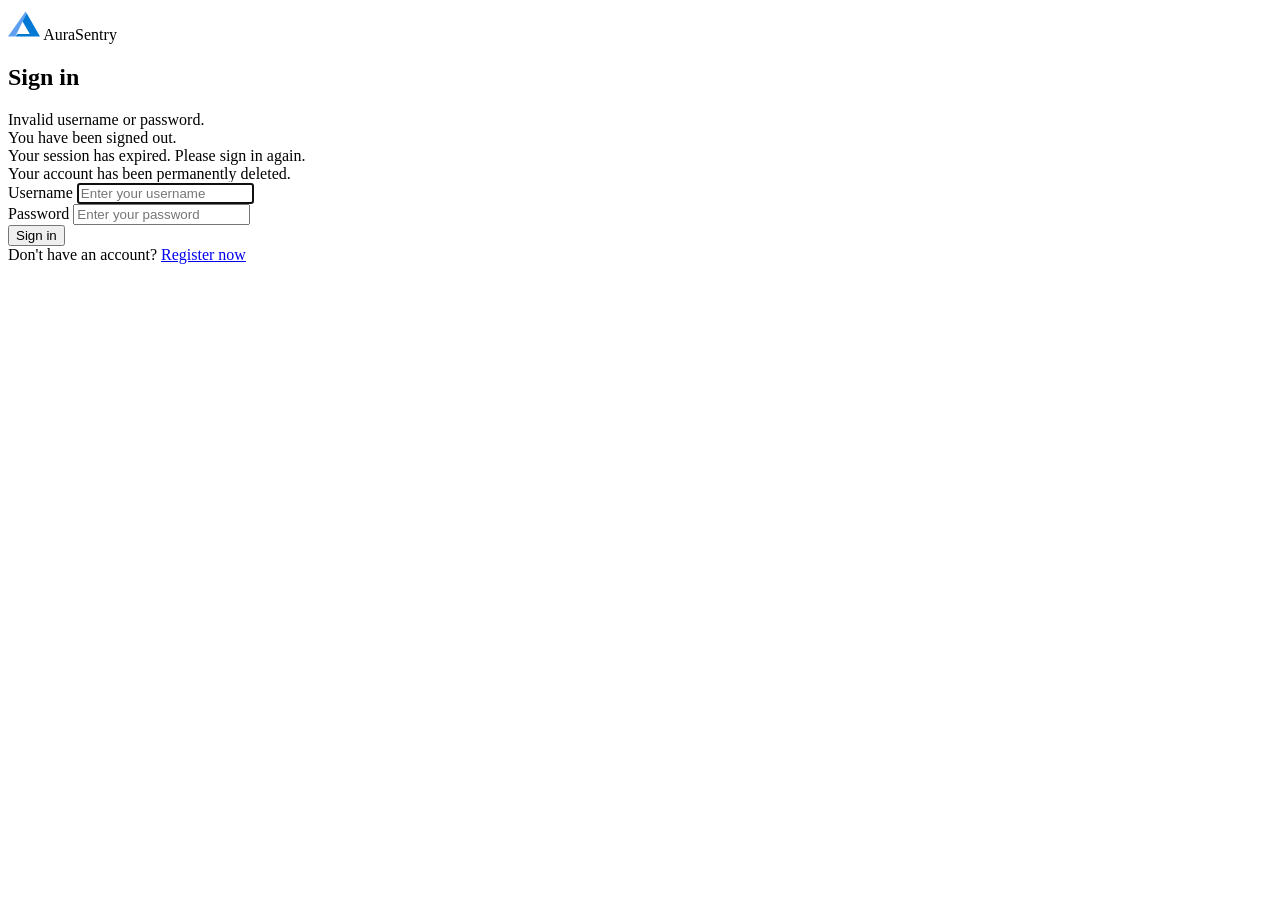
<file: src/main/resources/templates/login.html>
<!DOCTYPE html>
<html xmlns:th="http://www.thymeleaf.org" lang="en">
<head>
    <meta charset="UTF-8">
    <meta name="viewport" content="width=device-width, initial-scale=1.0">
    <title>Sign in — AuraSentry</title>
    <link rel="stylesheet" th:href="@{/css/azure-portal.css}">
</head>
<body class="az-auth-body">
    <div class="az-auth-wrapper">
        <div class="az-auth-card">
            <div class="az-auth-logo">
                <svg width="32" height="32" viewBox="0 0 24 24" fill="none" xmlns="http://www.w3.org/2000/svg">
                    <path d="M5.483 21.3H24L14.025 4.013l-3.3 5.728 5.62 9.774H7.135l-1.652 1.785z" fill="#0078D4"/>
                    <path d="M13.23 2.7L0 21.3h5.483L14.025 4.013 13.23 2.7z" fill="#5EA0EF"/>
                </svg>
                <span>AuraSentry</span>
            </div>
            <h2>Sign in</h2>

            <div th:if="${param.error}" class="az-auth-error">
                Invalid username or password.
            </div>
            <div th:if="${param.logout}" class="az-auth-info">
                You have been signed out.
            </div>
            <div th:if="${param.expired}" class="az-auth-info">
                Your session has expired. Please sign in again.
            </div>
            <div th:if="${param.deleted}" class="az-auth-info">
                Your account has been permanently deleted.
            </div>

            <form th:action="@{/login}" method="post">
                <div class="az-form-group">
                    <label>Username</label>
                    <input type="text" name="username" class="az-input" placeholder="Enter your username" required autofocus>
                </div>
                <div class="az-form-group">
                    <label>Password</label>
                    <input type="password" name="password" class="az-input" placeholder="Enter your password" required>
                </div>
                <button type="submit" class="az-btn az-btn-primary az-auth-btn">Sign in</button>
            </form>

            <div class="az-auth-footer">
                <span>Don't have an account?</span>
                <a href="/register">Register now</a>
            </div>
        </div>
    </div>
</body>
</html>
</file>
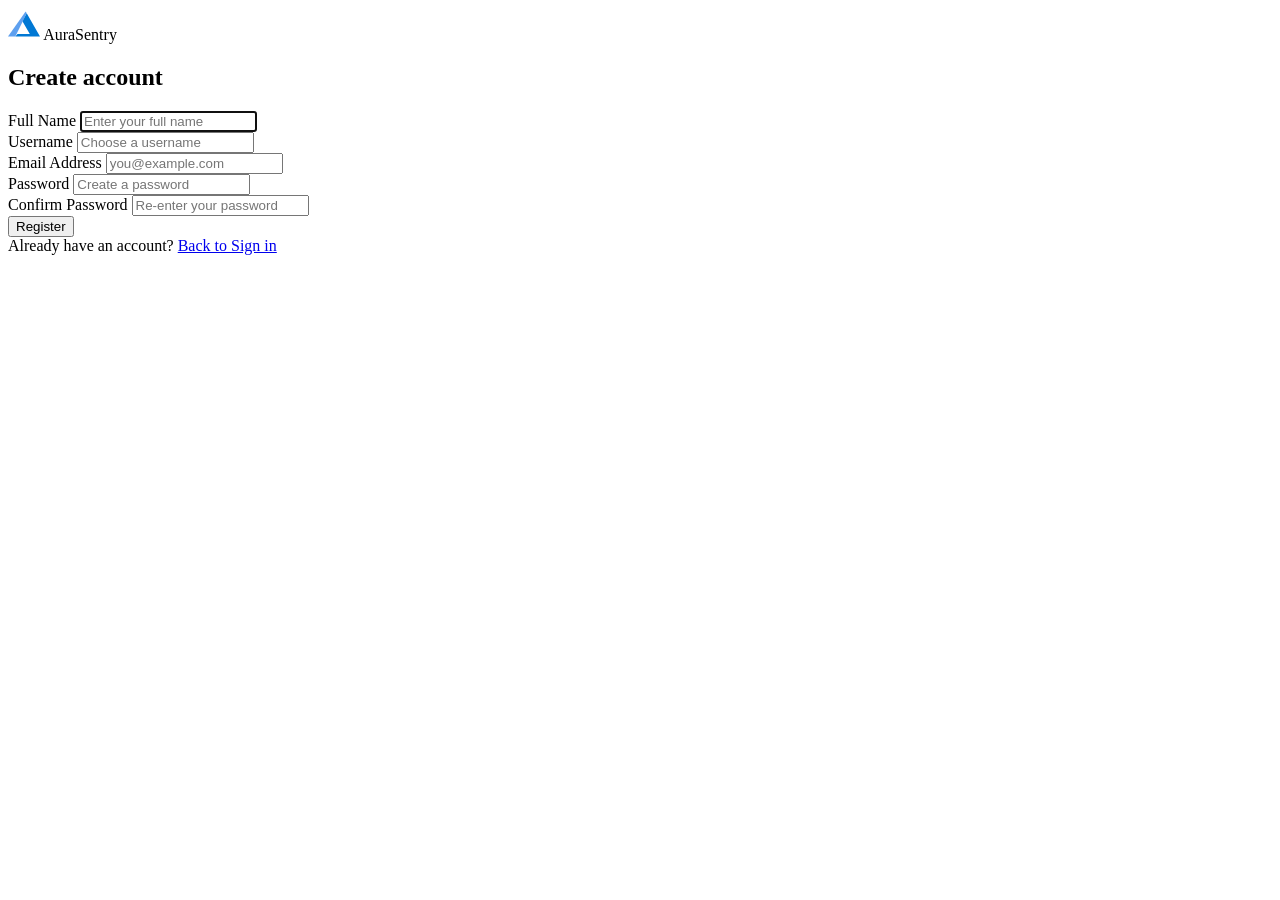
<file: src/main/resources/templates/register.html>
<!DOCTYPE html>
<html xmlns:th="http://www.thymeleaf.org" lang="en">
<head>
    <meta charset="UTF-8">
    <meta name="viewport" content="width=device-width, initial-scale=1.0">
    <title>Register — AuraSentry</title>
    <link rel="stylesheet" th:href="@{/css/azure-portal.css}">
</head>
<body class="az-auth-body">
    <div class="az-auth-wrapper">
        <div class="az-auth-card">
            <div class="az-auth-logo">
                <svg width="32" height="32" viewBox="0 0 24 24" fill="none" xmlns="http://www.w3.org/2000/svg">
                    <path d="M5.483 21.3H24L14.025 4.013l-3.3 5.728 5.62 9.774H7.135l-1.652 1.785z" fill="#0078D4"/>
                    <path d="M13.23 2.7L0 21.3h5.483L14.025 4.013 13.23 2.7z" fill="#5EA0EF"/>
                </svg>
                <span>AuraSentry</span>
            </div>
            <h2>Create account</h2>

            <div th:if="${error}" class="az-auth-error" th:text="${error}"></div>

            <form th:action="@{/register}" method="post">
                <div class="az-form-group">
                    <label>Full Name</label>
                    <input type="text" name="fullName" class="az-input" placeholder="Enter your full name" required autofocus>
                </div>
                <div class="az-form-group">
                    <label>Username</label>
                    <input type="text" name="username" class="az-input" placeholder="Choose a username" required minlength="3">
                </div>
                <div class="az-form-group">
                    <label>Email Address</label>
                    <input type="email" name="email" class="az-input" placeholder="you@example.com" required>
                </div>
                <div class="az-form-group">
                    <label>Password</label>
                    <input type="password" name="password" class="az-input" placeholder="Create a password" required minlength="4">
                </div>
                <div class="az-form-group">
                    <label>Confirm Password</label>
                    <input type="password" name="confirmPassword" class="az-input" placeholder="Re-enter your password" required minlength="4">
                </div>
                <button type="submit" class="az-btn az-btn-primary az-auth-btn">Register</button>
            </form>

            <div class="az-auth-footer">
                <span>Already have an account?</span>
                <a href="/login">Back to Sign in</a>
            </div>
        </div>
    </div>
</body>
</html>
</file>
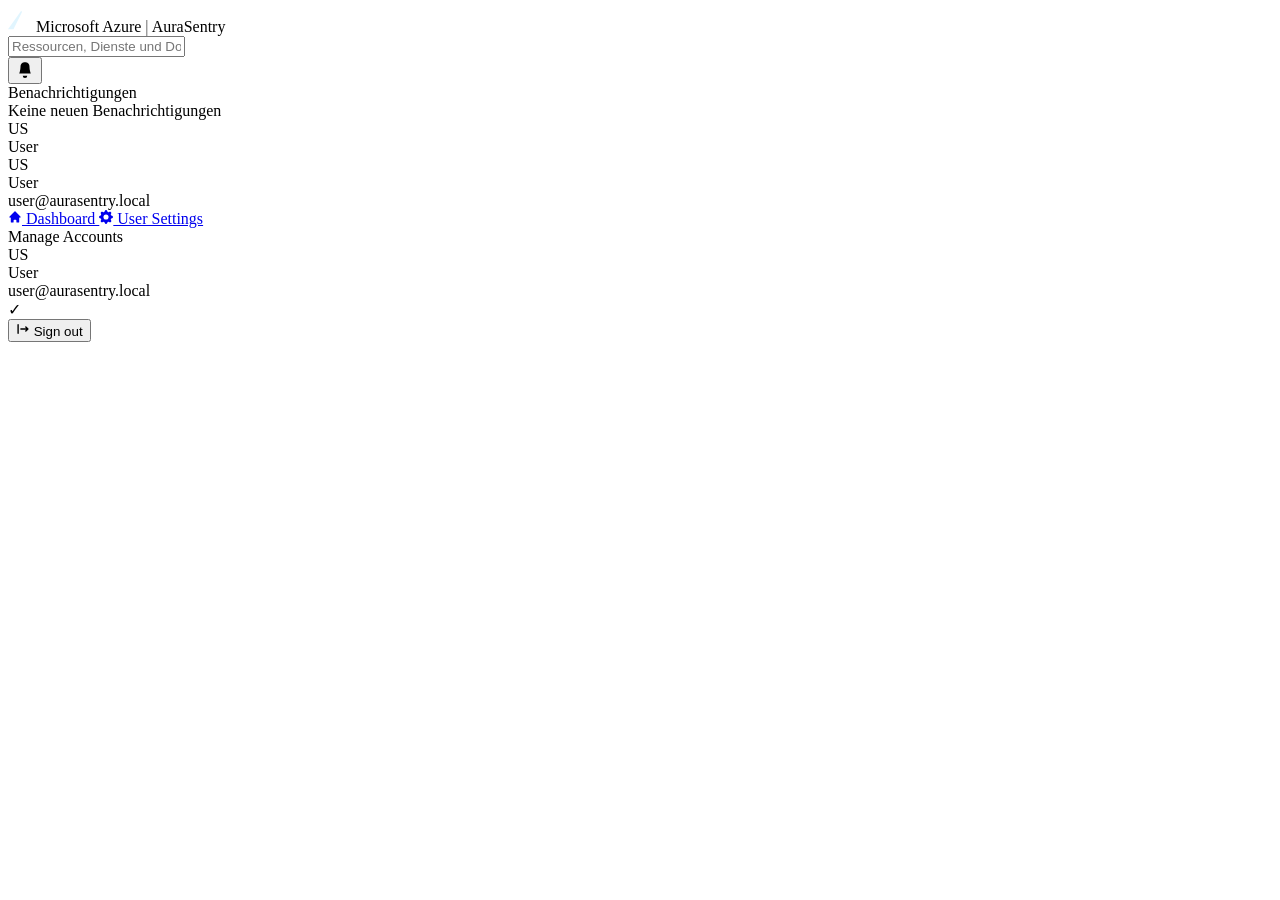
<file: src/main/resources/templates/fragments/navbar.html>
<!DOCTYPE html>
<html xmlns:th="http://www.thymeleaf.org">
<head></head>
<body>
    <header th:fragment="navbar" class="az-navbar">
        <div class="az-brand">
            <svg width="24" height="24" viewBox="0 0 24 24" fill="none" xmlns="http://www.w3.org/2000/svg">
                <path d="M5.483 21.3H24L14.025 4.013l-3.3 5.728 5.62 9.774H7.135l-1.652 1.785z" fill="#ffffff"/>
                <path d="M13.23 2.7L0 21.3h5.483L14.025 4.013 13.23 2.7z" fill="#e1f5fe"/>
            </svg>
            <span>Microsoft Azure</span>
            <span style="color: var(--az-nav-text); opacity: 0.7;">|</span>
            <span>AuraSentry</span>
        </div>
        <div class="az-search-container" th:if="${currentPage != 'settings'}">
            <input id="globalSearchInput" type="text" class="az-search-bar" placeholder="Ressourcen, Dienste und Dokumente durchsuchen...">
        </div>
        <div class="az-nav-actions">
            <!-- ── Notification Bell ── -->
            <div class="az-notif-container" id="notif-container">
                <button class="az-notif-btn" id="notif-btn" onclick="toggleNotifDropdown(event)" aria-label="Benachrichtigungen">
                    <svg width="18" height="18" viewBox="0 0 16 16" fill="currentColor" style="color: var(--az-nav-text);"><path d="M8 16a2 2 0 0 0 2-2H6a2 2 0 0 0 2 2zM8 1.918l-.797.161A4.002 4.002 0 0 0 4 6c0 .628-.134 2.197-.459 3.742-.16.767-.376 1.566-.663 2.258h10.244c-.287-.692-.502-1.49-.663-2.258C12.134 8.197 12 6.628 12 6a4.002 4.002 0 0 0-3.203-3.92L8 1.917z"/></svg>
                    <span class="az-notif-badge" id="notif-badge" style="display:none;">0</span>
                </button>
                <div class="az-notif-dropdown" id="notif-dropdown">
                    <div class="az-notif-header">
                        <span>Benachrichtigungen</span>
                        <button class="az-notif-mark-read" id="notif-mark-read" onclick="markNotificationsRead()" style="display:none;">Als gelesen markieren</button>
                    </div>
                    <div class="az-notif-list" id="notif-list">
                        <div class="az-notif-empty" id="notif-empty">Keine neuen Benachrichtigungen</div>
                    </div>
                </div>
            </div>
            <th:block th:if="${currentUser != null}">
                <div class="az-profile-container" onclick="toggleProfileMenu(event)">
                    <div class="az-profile-circle" th:text="${currentUser.initials}">US</div>
                    <span class="az-profile-name" th:text="${currentUser.fullName}">User</span>
                </div>
                <div class="az-profile-dropdown" id="profile-dropdown">
                    <div class="az-profile-dropdown-header">
                        <div class="az-profile-dropdown-avatar" th:text="${currentUser.initials}">US</div>
                        <div>
                            <div class="az-profile-dropdown-name" th:text="${currentUser.fullName}">User</div>
                            <div class="az-profile-dropdown-email" th:text="${currentUser.email}">user@aurasentry.local</div>
                        </div>
                    </div>
                    <a href="/" class="az-profile-dropdown-item">
                        <svg width="14" height="14" viewBox="0 0 20 20" fill="currentColor"><path d="M10.707 2.293a1 1 0 00-1.414 0l-7 7a1 1 0 001.414 1.414L4 10.414V17a1 1 0 001 1h2a1 1 0 001-1v-2a1 1 0 011-1h2a1 1 0 011 1v2a1 1 0 001 1h2a1 1 0 001-1v-6.586l.293.293a1 1 0 001.414-1.414l-7-7z"/></svg>
                        Dashboard
                    </a>
                    <a href="/settings" class="az-profile-dropdown-item">
                        <svg width="14" height="14" viewBox="0 0 16 16" fill="currentColor"><path d="M9.405 1.05c-.413-1.4-2.397-1.4-2.81 0l-.1.34a1.464 1.464 0 0 1-2.105.872l-.31-.17c-1.283-.698-2.686.705-1.987 1.987l.169.311c.446.82.023 1.841-.872 2.105l-.34.1c-1.4.413-1.4 2.397 0 2.81l.34.1a1.464 1.464 0 0 1 .872 2.105l-.17.31c-.698 1.283.705 2.686 1.987 1.987l.311-.169a1.464 1.464 0 0 1 2.105.872l.10001.34c.413 1.4 2.397 1.4 2.81 0l.1-.34a1.464 1.464 0 0 1 2.105-.872l.31.17c1.283.698 2.686-.705 1.987-1.987l-.169-.311a1.464 1.464 0 0 1 .872-2.105l.34-.1c1.4-.413 1.4-2.397 0-2.81l-.34-.1a1.464 1.464 0 0 1-.872-2.105l.17-.31c.698-1.283-.705-2.686-1.987-1.987l-.311.169a1.464 1.464 0 0 1-2.105-.872l-.1-.34zM8 10.93a2.929 2.929 0 1 1 0-5.86 2.929 2.929 0 0 1 0 5.86z"/></svg>
                        User Settings
                    </a>
                    <th:block th:if="${!activeAccounts.isEmpty()}">
                        <div class="az-profile-dropdown-divider"></div>
                        <div class="az-profile-dropdown-section-title">Manage Accounts</div>
                        <a th:each="account : ${activeAccounts}"
                           th:href="@{/switch-account(email=${account.email})}"
                           class="az-profile-dropdown-account"
                           th:classappend="${currentUser.email == account.email} ? 'active-account'">
                            <div class="az-profile-dropdown-account-avatar" th:text="${account.initials}">US</div>
                            <div class="az-profile-dropdown-account-info">
                                <div class="az-profile-dropdown-account-name" th:text="${account.fullName}">User</div>
                                <div class="az-profile-dropdown-account-email" th:text="${account.email}">user@aurasentry.local</div>
                            </div>
                            <span class="az-profile-dropdown-check" th:if="${currentUser.email == account.email}">&check;</span>
                        </a>
                    </th:block>
                    <div class="az-profile-dropdown-divider"></div>
                    <form th:action="@{/logout}" method="post">
                        <button type="submit" class="az-profile-dropdown-item az-profile-dropdown-logout">
                            <svg width="14" height="14" viewBox="0 0 20 20" fill="currentColor"><path fill-rule="evenodd" d="M3 3a1 1 0 00-1 1v12a1 1 0 102 0V4a1 1 0 00-1-1zm10.293 9.293a1 1 0 001.414 1.414l3-3a1 1 0 000-1.414l-3-3a1 1 0 10-1.414 1.414L14.586 9H7a1 1 0 100 2h7.586l-1.293 1.293z" clip-rule="evenodd"/></svg>
                            Sign out
                        </button>
                    </form>
                </div>
            </th:block>
        </div>
    </header>
</body>
</html>
</file>
